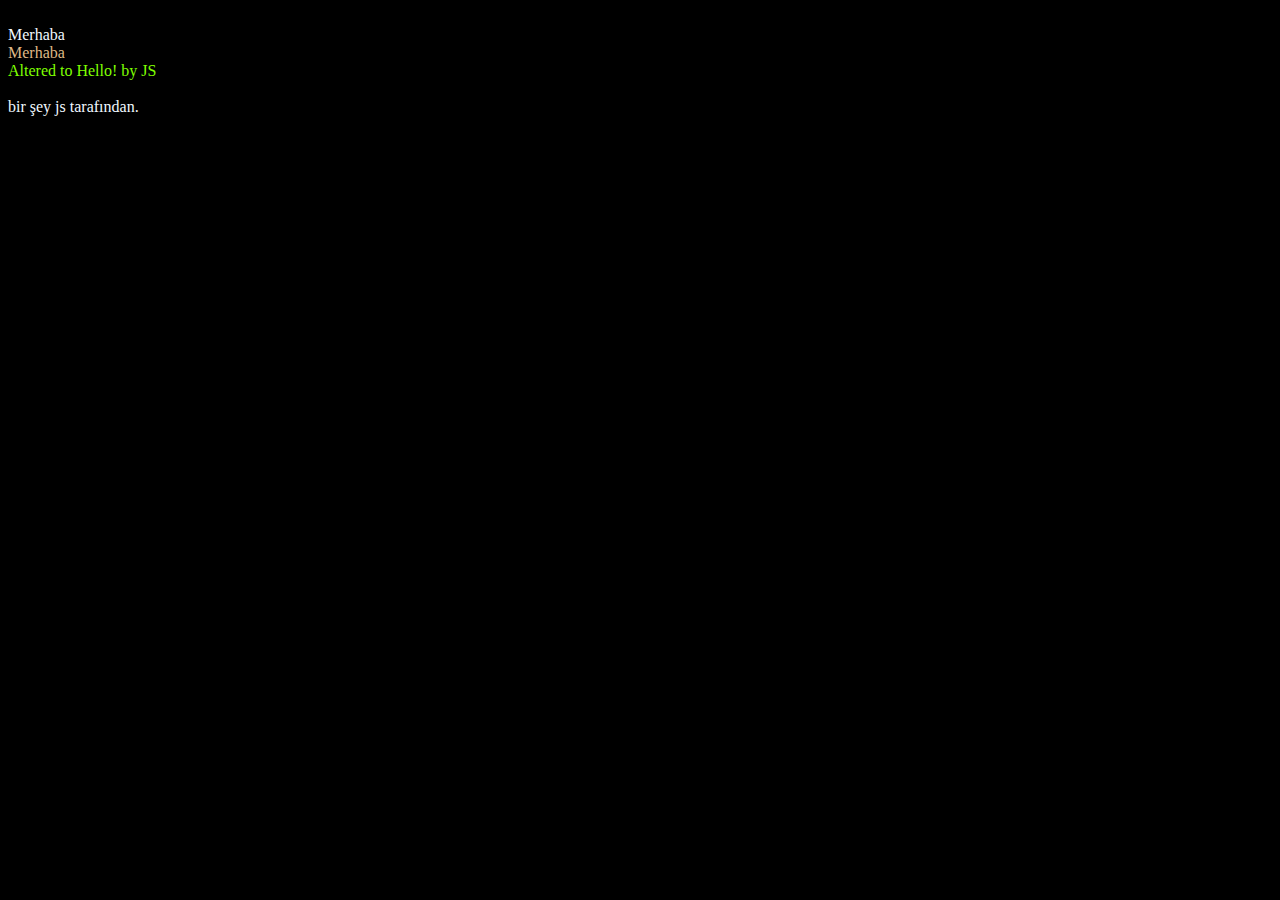
<file: Basics/index.html>
<!DOCTYPE html>
<html lang="en">
  <head>
    <meta charset="UTF-8" />
    <meta http-equiv="X-UA-Compatible" content="IE=edge" />
    <meta name="viewport" content="width=device-width, initial-scale=1.0" />
    <link rel="stylesheet" href="style.css" />
    <title>Temel Denemeler</title>
  </head>
  <body>
    <noscript
      >Lütfen Javascript çalişmasını Browser'inizde izin verin!</noscript
    >
    <br />
    Merhaba<br />
    <div id="Deneme1">Merhaba</div>
    <div id="Deneme2">Merhaba</div>

    <script src="app.js"></script>
  </body>
</html>
</file>
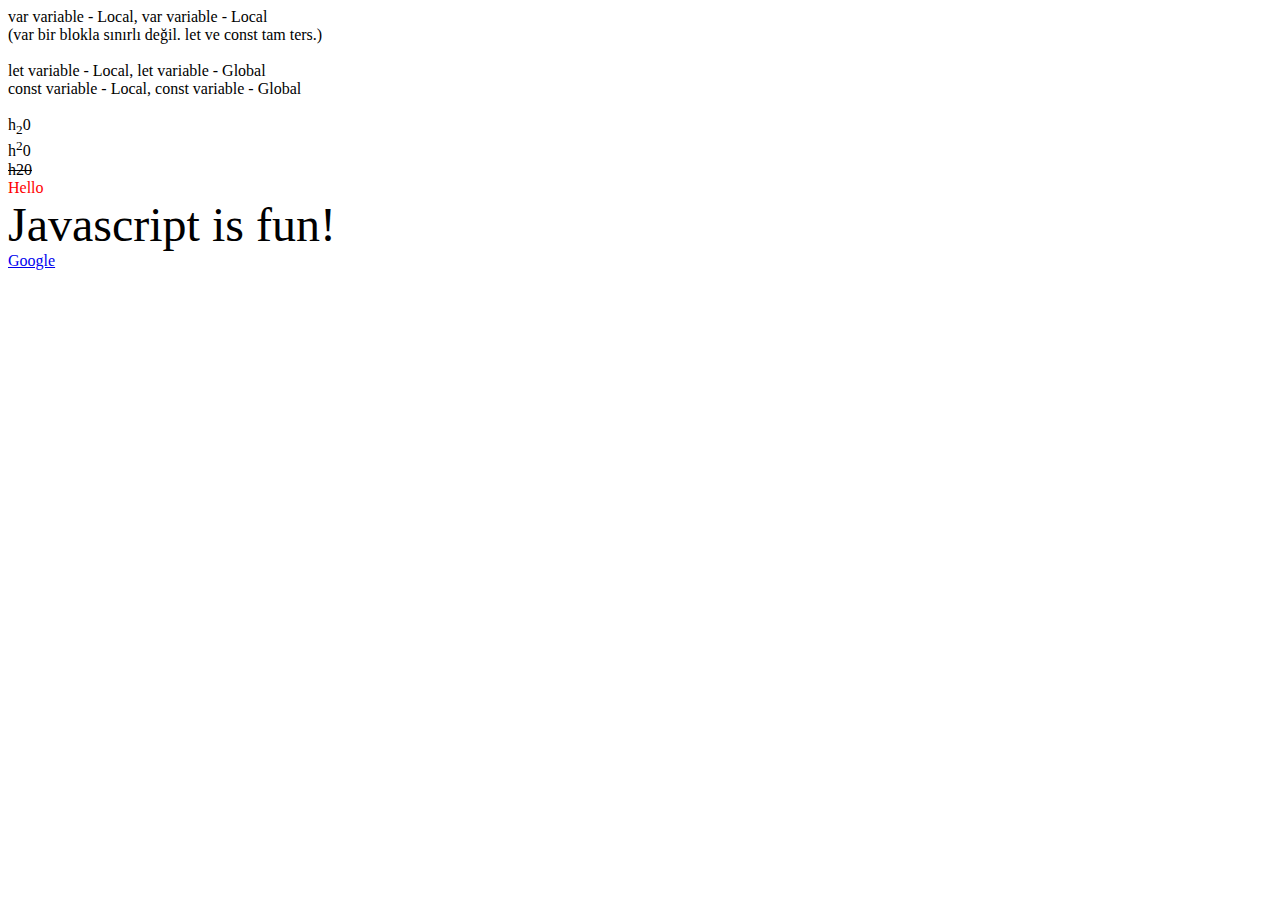
<file: Variables/index.html>
<!DOCTYPE html>
<html lang="en">
  <head>
    <meta charset="UTF-8" />
    <meta http-equiv="X-UA-Compatible" content="IE=edge" />
    <meta name="viewport" content="width=device-width, initial-scale=1.0" />
    <title>Var - Let - Const</title>
  </head>
  <body>
    <script src="index.js"></script>
  </body>
</html>
</file>
<file: Basics/style.css>
body{
    background-color: black;
    color: aliceblue;
}

div#Deneme1{
    color: burlywood;
}

div#Deneme2{
    color: chartreuse;
}
</file>
